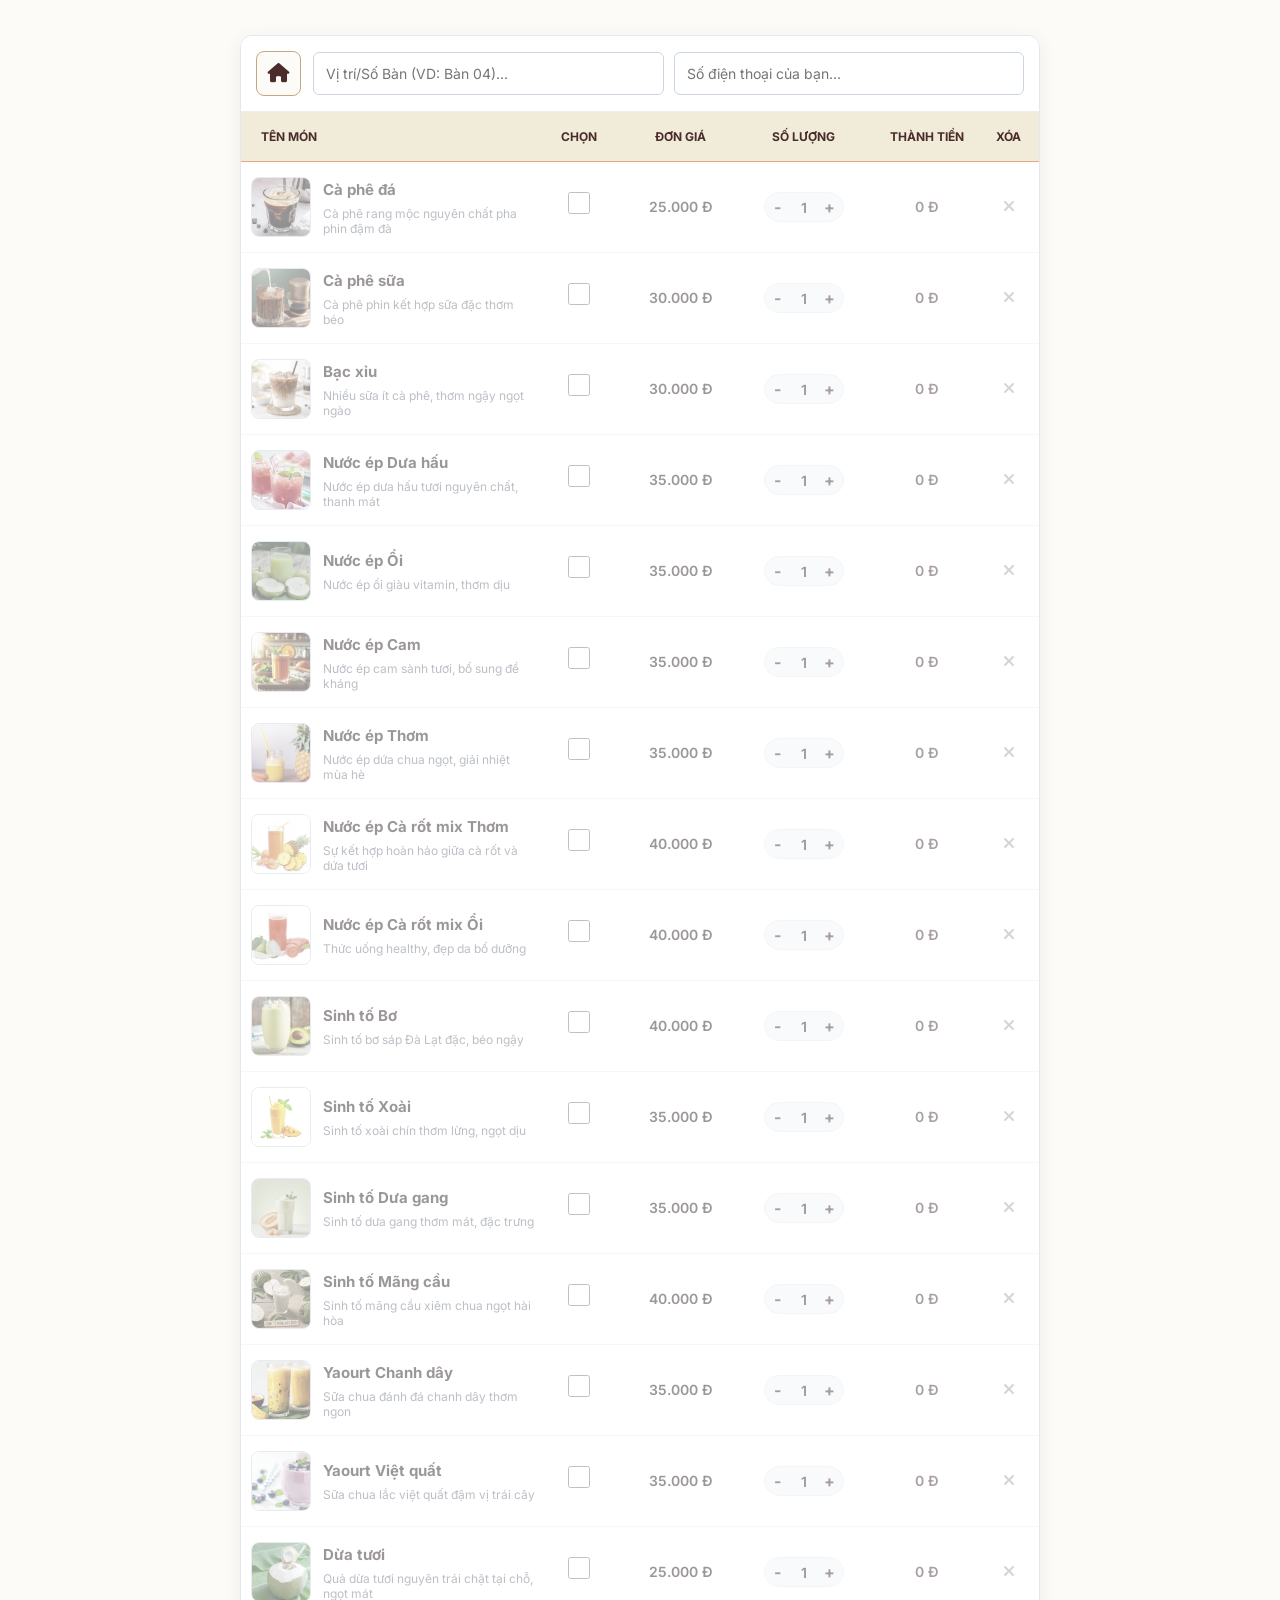
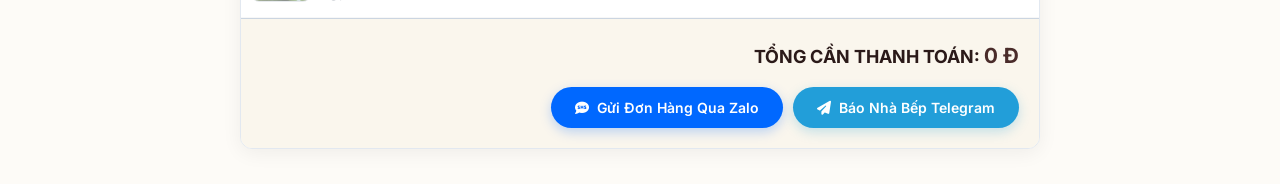
<file: menu.html>
<!DOCTYPE html>
<html lang="vi">
<head>
    <meta charset="UTF-8">
    <meta name="viewport" content="width=device-width, initial-scale=1.0">
    <title>Menu Gọi Món & Tính Tiền Tại Bàn</title>
    <link rel="stylesheet" href="https://cdnjs.cloudflare.com/ajax/libs/font-awesome/6.4.0/css/all.min.css">
    <link href="https://fonts.googleapis.com/css2?family=Inter:wght@400;500;600;700&display=swap" rel="stylesheet">
    <link rel="stylesheet" href="static/css/style.css">
    <style>
        body { background-color: var(--light-bg); padding: 15px; color: var(--dark-color); }
        .container { max-width: 800px; margin: 20px auto; background: #fff; border-radius: 12px; overflow: hidden; box-shadow: 0 4px 20px rgba(0,0,0,0.06); border: 1px solid #e2e8f0; position: relative; }
        
        /* THANH ĐIỀU HƯỚNG GỒM NÚT QUAY VỀ TRANG CHỦ, Ô NHẬP BÀN VÀ SỐ ĐIỆN THOẠI */
        .customer-info-box { padding: 15px; background: #fff; border-bottom: 1px solid #eee; display: flex; gap: 12px; align-items: center; flex-wrap: wrap; }
        
        .btn-back-home { display: flex; align-items: center; justify-content: center; width: 45px; height: 45px; background: var(--light-bg); color: var(--primary-color); border: 1px solid var(--secondary-color); border-radius: 8px; text-decoration: none; font-size: 1.2rem; transition: all 0.3s; flex-shrink: 0; }
        .btn-back-home:hover { background: var(--primary-color); color: var(--white); border-color: var(--primary-color); transform: translateY(-2px); }

        .input-group-fields { display: flex; gap: 10px; flex: 1; min-width: 240px; }
        .input-group-fields input { flex: 1; padding: 12px; border: 1px solid #cbd5e1; border-radius: 6px; font-size: 14px; outline: none; min-width: 110px; }
        .input-group-fields input:focus { border-color: var(--primary-color); }

        .menu-table-header { display: grid; grid-template-columns: 3.5fr 1fr 1.5fr 1.5fr 1.5fr 0.5fr; background: #f1ebd9; padding: 15px 10px; font-size: 12px; font-weight: 700; text-transform: uppercase; text-align: center; border-bottom: 1px solid #e2a880; color: var(--primary-color); }
        .text-left { text-align: left; padding-left: 10px; }

        .menu-item-row { display: grid; grid-template-columns: 3.5fr 1fr 1.5fr 1.5fr 1.5fr 0.5fr; align-items: center; padding: 15px 10px; border-bottom: 1px solid #eee; text-align: center; transition: all 0.2s; }
        .menu-item-row.disabled { opacity: 0.45; filter: grayscale(40%); }
        
        .food-profile { display: flex; align-items: center; text-align: left; }
        .food-img { width: 60px; height: 60px; border-radius: 8px; object-fit: cover; margin-right: 12px; border: 1px solid #cbd5e1; }
        .food-info h4 { font-size: 15px; color: var(--dark-color); margin-bottom: 4px; font-weight: 700; }
        .food-info p { font-size: 12px; color: #64748b; line-height: 1.3; }

        .chk-box { width: 22px; height: 22px; cursor: pointer; accent-color: var(--primary-color); }

        .quantity-control { display: flex; align-items: center; justify-content: center; background: #f1f5f9; border-radius: 20px; padding: 2px; width: 80px; margin: 0 auto; border: 1px solid #e2e8f0; }
        .btn-qty { background: none; border: none; width: 24px; height: 24px; font-size: 16px; cursor: pointer; color: #4a2c2a; font-weight: bold; }
        .qty-val { width: 30px; text-align: center; border: none; background: none; font-size: 14px; font-weight: 600; color: var(--dark-color); }

        .price-text, .subtotal-text { font-size: 14px; font-weight: 600; color: var(--dark-color); }
        .subtotal-text { color: var(--primary-color); }
        .btn-remove { background: none; border: none; color: #94a3b8; cursor: pointer; font-size: 16px; }
        .btn-remove:hover { color: #ef4444; }

        .summary-bar { background: #faf6ed; padding: 20px; text-align: right; border-top: 1px solid #cbd5e1; }
        .subtotal-grand { font-size: 18px; font-weight: 700; margin-bottom: 15px; color: var(--dark-color); }
        .subtotal-grand span { color: var(--primary-color); font-size: 1.3rem; }
        
        .checkout-actions { display: flex; justify-content: flex-end; gap: 10px; flex-wrap: wrap; }
        .btn-checkout { padding: 12px 24px; border: none; border-radius: 25px; font-weight: 600; color: #fff; cursor: pointer; display: inline-flex; align-items: center; gap: 8px; text-decoration: none; font-size: 14px; transition: transform 0.2s; }
        .btn-checkout:hover { transform: translateY(-2px); }
        .btn-zalo { background-color: #0068ff; box-shadow: 0 4px 12px rgba(0,104,255,0.25); }
        .btn-telegram { background-color: #229ED9; box-shadow: 0 4px 12px rgba(34,158,217,0.25); }

        @media (max-width: 600px) {
            .customer-info-box { flex-direction: row; gap: 8px; padding: 12px; }
            .input-group-fields { flex-direction: column; gap: 8px; width: 100%; }
            .menu-table-header { display: none; }
            .menu-item-row { grid-template-columns: 1fr; text-align: left; gap: 12px; position: relative; padding: 15px; background: #fff; margin-bottom: 8px; border: 1px solid #f1f5f9; border-radius: 8px; }
            .food-profile { width: 100%; padding-right: 30px; }
            .chk-cell { position: absolute; top: 15px; right: 15px; }
            .quantity-control { margin: 0; }
            .btn-remove { position: absolute; bottom: 15px; right: 15px; }
            .price-text::before { content: "Đơn giá: "; font-weight: normal; color: #64748b; }
            .subtotal-text::before { content: "Thành tiền: "; font-weight: normal; color: #64748b; }
            .item-flex-mobile { display: flex; justify-content: space-between; align-items: center; border-top: 1px dashed #f1f5f9; padding-top: 8px; }
        }
    </style>
</head>
<body>

<div class="container">
    <div class="customer-info-box">
        <a href="index.html" class="btn-back-home" title="Quay về trang chủ">
            <i class="fa-solid fa-house"></i>
        </a>
        <div class="input-group-fields">
            <input type="text" id="txtNote" placeholder="Vị trí/Số Bàn (VD: Bàn 04)...">
            <input type="tel" id="txtPhone" placeholder="Số điện thoại của bạn...">
        </div>
    </div>

    <div class="menu-table-header">
        <div class="text-left">Tên Món</div>
        <div>Chọn</div>
        <div>Đơn Giá</div>
        <div>Số Lượng</div>
        <div>Thành Tiền</div>
        <div>Xóa</div>
    </div>

    <div id="menuContainer">
        <p style="text-align: center; padding: 20px; color: #64748b;">Đang tải danh sách menu thực đơn...</p>
    </div>

    <div class="summary-bar">
        <div class="subtotal-grand">TỔNG CẦN THANH TOÁN: <span id="grandTotal">0 Đ</span></div>
        <div class="checkout-actions">
            <button class="btn-checkout btn-zalo" onclick="sendOrder('zalo')">
                <i class="fa-solid fa-comment-sms"></i> Gửi Đơn Hàng Qua Zalo
            </button>
            <button class="btn-checkout btn-telegram" onclick="sendOrder('telegram')">
                <i class="fa-solid fa-paper-plane"></i> Báo Nhà Bếp Telegram
            </button>
        </div>
    </div>
</div>

<div id="zaloModal" style="display: none; position: fixed; top: 0; left: 0; width: 100%; height: 100%; background: rgba(0,0,0,0.6); z-index: 9999; align-items: center; justify-content: center; padding: 20px;">
    <div style="background: #fff; max-width: 450px; width: 100%; border-radius: 15px; padding: 25px; text-align: center; box-shadow: 0 10px 30px rgba(0,0,0,0.3); animation: scaleUp 0.3s ease-in-out;">
        <div style="font-size: 50px; color: #0068ff; margin-bottom: 15px;">
            <i class="fa-solid fa-circle-check"></i>
        </div>
        <h3 style="color: var(--primary-color); font-size: 1.3rem; font-weight: 700; margin-bottom: 10px;">ĐÃ SAO CHÉP ĐƠN HÀNG!</h3>
        <p style="color: #4a5568; font-size: 0.95rem; line-height: 1.5; margin-bottom: 20px;">
            Chi tiết các món ăn đã được lưu tạm. Vui lòng bấm nút mở Zalo ở dưới, sau đó giữ tay vào ô chat và chọn <strong>Dán (Paste)</strong> để gửi đơn cho quán xác nhận nhé!
        </p>
        <div style="display: flex; flex-direction: column; gap: 10px;">
            <a id="btnGoToZalo" href="#" target="_blank" onclick="closeZaloModal()" style="background: #0068ff; color: #fff; padding: 12px; border-radius: 25px; text-decoration: none; font-weight: 600; display: block; box-shadow: 0 4px 12px rgba(0,104,255,0.3);">
                <i class="fa-solid fa-comment-sms"></i> Mở Zalo Gửi Đơn Ngay
            </a>
            <button onclick="closeZaloModal()" style="background: #e2e8f0; color: #4a5568; border: none; padding: 10px; border-radius: 25px; font-weight: 600; cursor: pointer;">
                Quay lại chọn thêm món
            </button>
        </div>
    </div>
</div>

<style>
@keyframes scaleUp {
    from { transform: scale(0.8); opacity: 0; }
    to { transform: scale(1); opacity: 1; }
}
</style>

<script>
    const JSON_URL = 'static/products.json';
    const HOTLINE_ZALO = '0938584689'; 
    const TELEGRAM_BOT_TOKEN = '8877090454:AAEEsgLyn-9obRp9m8ci4MZNB4BYtdRFISQ'; 
    const TELEGRAM_CHAT_ID = '-5104243611'; 

    let menuProducts = [];

    function fetchMenu() {
        fetch(JSON_URL)
            .then(res => res.json())
            .then(data => {
                menuProducts = data.map(p => ({
                    ...p,
                    selected: false,
                    quantity: 1
                }));
                renderMenu();
            })
            .catch(err => {
                console.error("Không thể load menu:", err);
            });
    }

    function renderMenu() {
        const container = document.getElementById('menuContainer');
        container.innerHTML = '';

        if(menuProducts.length === 0) {
            container.innerHTML = '<p style="text-align:center; padding:20px;">Thực đơn đang trống.</p>';
            return;
        }

        menuProducts.forEach((product, index) => {
            const price = parseFloat(product.price_vi) || 0;
            const subtotal = price * product.quantity;
            
            const rowHTML = `
                <div class="menu-item-row ${product.selected ? '' : 'disabled'}" id="row-${index}">
                    <div class="food-profile">
                        <img src="${product.image}" class="food-img" onerror="this.src='https://placehold.co/100x100?text=Nhay+Cafe'">
                        <div class="food-info">
                            <h4>${product.name_vi}</h4>
                            <p>${product.description_vi || ''}</p>
                        </div>
                    </div>
                    <div class="chk-cell">
                        <input type="checkbox" class="chk-box" ${product.selected ? 'checked' : ''} onchange="toggleSelect(${index})">
                    </div>
                    <div class="price-text">${price.toLocaleString('vi-VN')} Đ</div>
                    <div class="item-flex-mobile">
                        <div class="quantity-control">
                            <button class="btn-qty" onclick="changeQty(${index}, -1)">-</button>
                            <input type="text" class="qty-val" value="${product.quantity}" readonly>
                            <button class="btn-qty" onclick="changeQty(${index}, 1)">+</button>
                        </div>
                    </div>
                    <div class="subtotal-text">${product.selected ? subtotal.toLocaleString('vi-VN') + ' Đ' : '0 Đ'}</div>
                    <div>
                        <button class="btn-remove" onclick="resetItem(${index})"><i class="fa-solid fa-xmark"></i></button>
                    </div>
                </div>
            `;
            container.insertAdjacentHTML('beforeend', rowHTML);
        });

        calculateTotal();
    }

    function toggleSelect(index) {
        menuProducts[index].selected = !menuProducts[index].selected;
        renderMenu();
    }

    function changeQty(index, delta) {
        if (!menuProducts[index].selected) {
            menuProducts[index].selected = true;
        }
        menuProducts[index].quantity += delta;
        if (menuProducts[index].quantity < 1) menuProducts[index].quantity = 1;
        renderMenu();
    }

    function resetItem(index) {
        menuProducts[index].selected = false;
        menuProducts[index].quantity = 1;
        renderMenu();
    }

    function calculateTotal() {
        let total = 0;
        menuProducts.forEach(p => {
            if (p.selected) {
                total += (parseFloat(p.price_vi) || 0) * p.quantity;
            }
        });
        document.getElementById('grandTotal').innerText = total.toLocaleString('vi-VN') + ' Đ';
    }

    function sendOrder(platform) {
        const selectedItems = menuProducts.filter(p => p.selected);
        const note = document.getElementById('txtNote').value.trim();
        const phone = document.getElementById('txtPhone').value.trim();

        if (selectedItems.length === 0) {
            alert("Vui lòng chọn ít nhất một món trong thực đơn!");
            return;
        }

        // Bắt buộc khách nhập Số điện thoại để tránh đơn ảo và giúp quầy dễ xác minh
        if (!phone) {
            alert("Vui lòng nhập Số Điện Thoại của bạn để quán xác nhận đơn hàng!");
            document.getElementById('txtPhone').focus();
            return;
        }

        let message = `☕ ĐƠN HÀNG ĐẶT QUA MÃ QR ☕\n`;
        message += `📍 Vị trí/Bàn: ${note ? note : 'Không ghi số bàn'}\n`;
        message += `📞 Số điện thoại khách: ${phone}\n`;
        message += `===========================\n`;
        
        let totalBill = 0;
        selectedItems.forEach((p, idx) => {
            const itemTotal = (parseFloat(p.price_vi) || 0) * p.quantity;
            totalBill += itemTotal;
            message += `${idx + 1}. ${p.name_vi} [SL: ${p.quantity}] = ${itemTotal.toLocaleString('vi-VN')} Đ\n`;
        });
        
        message += `===========================\n`;
        message += `💰 TỔNG CỘNG HÓA ĐƠN: ${totalBill.toLocaleString('vi-VN')} Đ`;

        if (platform === 'zalo') {
            navigator.clipboard.writeText(message).then(() => {
                const urlZalo = `https://zalo.me/${HOTLINE_ZALO}`;
                document.getElementById('btnGoToZalo').href = urlZalo;
                document.getElementById('zaloModal').style.display = 'flex';
            }).catch(err => {
                console.error("Lỗi copy đơn hàng: ", err);
                alert("Không thể tự động sao chép. Bạn hãy chụp màn hình hóa đơn gửi quán nhé!");
            });
        } else if (platform === 'telegram') {
            const urlTelegram = `https://api.telegram.org/bot${TELEGRAM_BOT_TOKEN}/sendMessage`;
            fetch(urlTelegram, {
                method: 'POST',
                headers: { 'Content-Type': 'application/json' },
                body: JSON.stringify({ chat_id: TELEGRAM_CHAT_ID, text: message })
            })
            .then(res => res.json())
            .then(resData => {
                if(resData.ok) alert("🎉 Đơn hàng kèm SĐT đã được chuyển thẳng tới máy in quầy bar thành công!");
                else alert("Lỗi tích hợp Telegram Bot.");
            })
            .catch(err => alert("Lỗi kết nối: " + err));
        }
    }

    function closeZaloModal() {
        document.getElementById('zaloModal').style.display = 'none';
    }

    window.onload = fetchMenu;
</script>
</body>
</html>
</file>
<file: static/css/style.css>
:root {
    --primary-color: #4a2c2a;     /* Nâu Cafe đậm đà, ấm áp, cổ điển */
    --secondary-color: #c5a880;   /* Vàng đồng thanh lịch, tinh tế */
    --gold-color: #d4af37;        /* Vàng kim điểm xuyết nổi bật */
    --dark-color: #2b1a19;        /* Chữ tiêu đề màu nâu đen tối sâu */
    --light-bg: #fdfbf7;          /* Màu nền kem sữa nhạt dịu mắt, sạch sẽ */
    --white: #ffffff;
}

* {
    margin: 0;
    padding: 0;
    box-sizing: border-box;
    font-family: 'Inter', sans-serif;
    scroll-behavior: smooth;
}

body {
    background-color: var(--white);
    color: var(--dark-color);
    line-height: 1.6;
}

/* --- TOPBAR & NAVIGATION --- */
.top-bar {
    background-color: var(--primary-color);
    color: var(--white);
    padding: 10px 1.5rem;
    display: flex;
    justify-content: space-between;
    font-size: 0.85rem;
}
.top-bar .info span { margin-right: 15px; }

header {
    background: var(--white);
    box-shadow: 0 2px 10px rgba(0,0,0,0.05);
    position: sticky;
    top: 0;
    z-index: 1000;
}

.navbar {
    max-width: 1200px;
    margin: 0 auto;
    display: flex;
    justify-content: space-between;
    align-items: center;
    padding: 15px 1.5rem;
}

.logo {
    font-size: 1.4rem;
    font-weight: 800;
    color: var(--primary-color);
    text-decoration: none;
    display: flex;
    align-items: center;
    gap: 10px;
}

.logo-img {
    height: 38px;
    width: auto;
    object-fit: contain;
    border-radius: 6px;
}

.logo span { color: var(--secondary-color); }

.nav-links {
    display: flex;
    list-style: none;
    gap: 25px;
}

.nav-links a {
    text-decoration: none;
    color: var(--dark-color);
    font-weight: 600;
    font-size: 0.95rem;
    transition: color 0.3s;
}

.nav-links a:hover {
    color: var(--primary-color);
}

.btn-contact {
    background: var(--primary-color);
    color: var(--white);
    padding: 10px 22px;
    border-radius: 30px;
    text-decoration: none;
    font-weight: 600;
    font-size: 0.9rem;
    transition: transform 0.3s, background 0.3s;
    border: 1px solid var(--primary-color);
}
.btn-contact:hover {
    background: var(--secondary-color);
    color: var(--primary-color);
    border-color: var(--secondary-color);
    transform: translateY(-2px);
}

/* --- HERO BANNER --- */
.hero {
    background: linear-gradient(135deg, rgba(74, 44, 42, 0.08) 0%, rgba(197, 168, 128, 0.05) 100%);
    padding: 6rem 1.5rem;
    text-align: center;
}

.hero h2 {
    font-size: 1.2rem;
    color: var(--secondary-color);
    text-transform: uppercase;
    letter-spacing: 2px;
    font-weight: 700;
    margin-bottom: 1rem;
}

.hero h1 {
    font-size: 3.2rem;
    color: var(--primary-color);
    font-weight: 800;
    line-height: 1.2;
    margin-bottom: 1.5rem;
}

.hero p {
    font-size: 1.15rem;
    color: #5c4d4c;
    margin-bottom: 2rem;
}

/* --- SECTION GENERAL --- */
.section-padding {
    padding: 5rem 1.5rem;
    max-width: 1200px;
    margin: 0 auto;
}

.section-title {
    text-align: center;
    margin-bottom: 3.5rem;
}

.section-title h2 {
    font-size: 2.25rem;
    color: var(--primary-color);
    font-weight: 700;
    position: relative;
    padding-bottom: 15px;
}

.section-title h2::after {
    content: '';
    position: absolute;
    bottom: 0; left: 50%;
    transform: translateX(-50%);
    width: 80px; height: 3px;
    background: var(--secondary-color);
}

.section-title p {
    color: #64748b;
    margin-top: 10px;
}

/* --- GRID CHUNG --- */
.process-grid {
    display: grid;
    grid-template-columns: repeat(3, 1fr);
    gap: 2rem;
}

.process-card {
    background: var(--light-bg);
    padding: 2.5rem 2rem;
    border-radius: 20px;
    text-align: center;
    border: 1px solid #e2e8f0;
    transition: transform 0.3s, box-shadow 0.3s;
}

.process-card:hover {
    transform: translateY(-5px);
    box-shadow: 0 15px 30px rgba(74, 44, 42, 0.05);
    border-color: var(--primary-color);
}

.process-icon {
    width: 70px;
    height: 70px;
    background: var(--white);
    border-radius: 50%;
    display: flex;
    align-items: center;
    justify-content: center;
    font-size: 2rem;
    color: var(--primary-color);
    margin: 0 auto 1.5rem;
    box-shadow: 0 4px 10px rgba(0,0,0,0.05);
}

.product-section { background: var(--light-bg); }

.tab-container { display: flex; justify-content: center; gap: 15px; margin-bottom: 3rem; flex-wrap: wrap; }

.tab-btn {
    padding: 10px 25px;
    border: 1px solid #cbd5e1;
    background: var(--white);
    border-radius: 30px;
    cursor: pointer;
    font-weight: 600;
    color: var(--dark-color);
    transition: all 0.3s;
}
.tab-btn.active, .tab-btn:hover {
    background: var(--primary-color);
    color: var(--white);
    border-color: var(--primary-color);
    box-shadow: 0 4px 12px rgba(74, 44, 42, 0.2);
}

.product-grid { display: grid; grid-template-columns: repeat(auto-fill, minmax(260px, 1fr)); gap: 2rem; }

.product-card { background: var(--white); border-radius: 16px; overflow: hidden; border: 1px solid #e2e8f0; transition: transform 0.3s, box-shadow 0.3s; }
.product-card:hover { transform: translateY(-5px); box-shadow: 0 10px 20px rgba(0,0,0,0.05); }

.product-img-container { width: 100%; height: 200px; overflow: hidden; background-color: #f1f5f9; }
.p-img-element { width: 100%; height: 100%; object-fit: cover; transition: transform 0.5s; }
.product-card:hover .p-img-element { transform: scale(1.08); }

.product-info { padding: 1.5rem; }
.product-info h4 { font-size: 1.2rem; margin-bottom: 6px; color: var(--dark-color); }
.product-desc { font-size: 0.88rem; color: #64748b; margin-bottom: 12px; height: 40px; display: -webkit-box; -webkit-line-clamp: 2; -webkit-box-orient: vertical; overflow: hidden; }
.product-price { color: var(--primary-color); font-weight: 700; font-size: 1.1rem; border-top: 1px dashed #e2e8f0; padding-top: 10px; }

/* Hiệu ứng tương tác cho nút đặt chọn món */
.btn-order-now:hover {
    background: var(--secondary-color) !important;
    color: var(--primary-color) !important;
    border-color: var(--secondary-color) !important;
    transform: translateY(-2px);
    box-shadow: 0 4px 10px rgba(74, 44, 42, 0.15);
}

.farm-gallery-grid { display: grid; grid-template-columns: repeat(3, 1fr); gap: 1.5rem; }
.gallery-item { position: relative; border-radius: 16px; overflow: hidden; height: 250px; }
.gallery-item img { width: 100%; height: 100%; object-fit: cover; transition: transform 0.5s; }
.gallery-caption { position: absolute; bottom: 0; left: 0; right: 0; background: linear-gradient(to top, rgba(0,0,0,0.8), transparent); color: #ffffff; padding: 15px; font-size: 0.95rem; font-weight: 600; text-align: center; }
.gallery-item:hover img { transform: scale(1.08); }

footer { background: #1a100f; color: #a49392; padding: 4rem 1.5rem 2rem; }
.footer-grid { max-width: 1200px; margin: 0 auto; display: grid; grid-template-columns: 2fr 1fr 1.5fr; gap: 3rem; margin-bottom: 3rem; }
.footer-col h4 { color: var(--white); font-size: 1.2rem; margin-bottom: 1.5rem; }
.footer-col p { font-size: 0.9rem; margin-bottom: 12px; display: flex; align-items: flex-start; gap: 10px; }
.footer-col i { color: var(--secondary-color); margin-top: 3px; }
.footer-col a { color: #a49392; text-decoration: none; }
.footer-col a:hover { color: var(--white); }
.copyright { text-align: center; border-top: 1px solid #2b1a19; padding-top: 1.5rem; font-size: 0.85rem; }

@media (max-width: 992px) {
    .process-grid, .footer-grid, .farm-gallery-grid { grid-template-columns: 1fr; }
    .hero h1 { font-size: 2.2rem; }
    .navbar { flex-direction: column; gap: 15px; }
}

@media (max-width: 768px) {
    header { padding: 6px 12px !important; }
    .navbar { gap: 8px !important; }
    .logo { font-size: 0.95rem !important; }
    .logo-img { max-height: 28px !important; }
    .btn-contact { padding: 6px 14px !important; font-size: 0.75rem !important; }
    .nav-links a { font-size: 0.8rem !important; }
}
</file>
